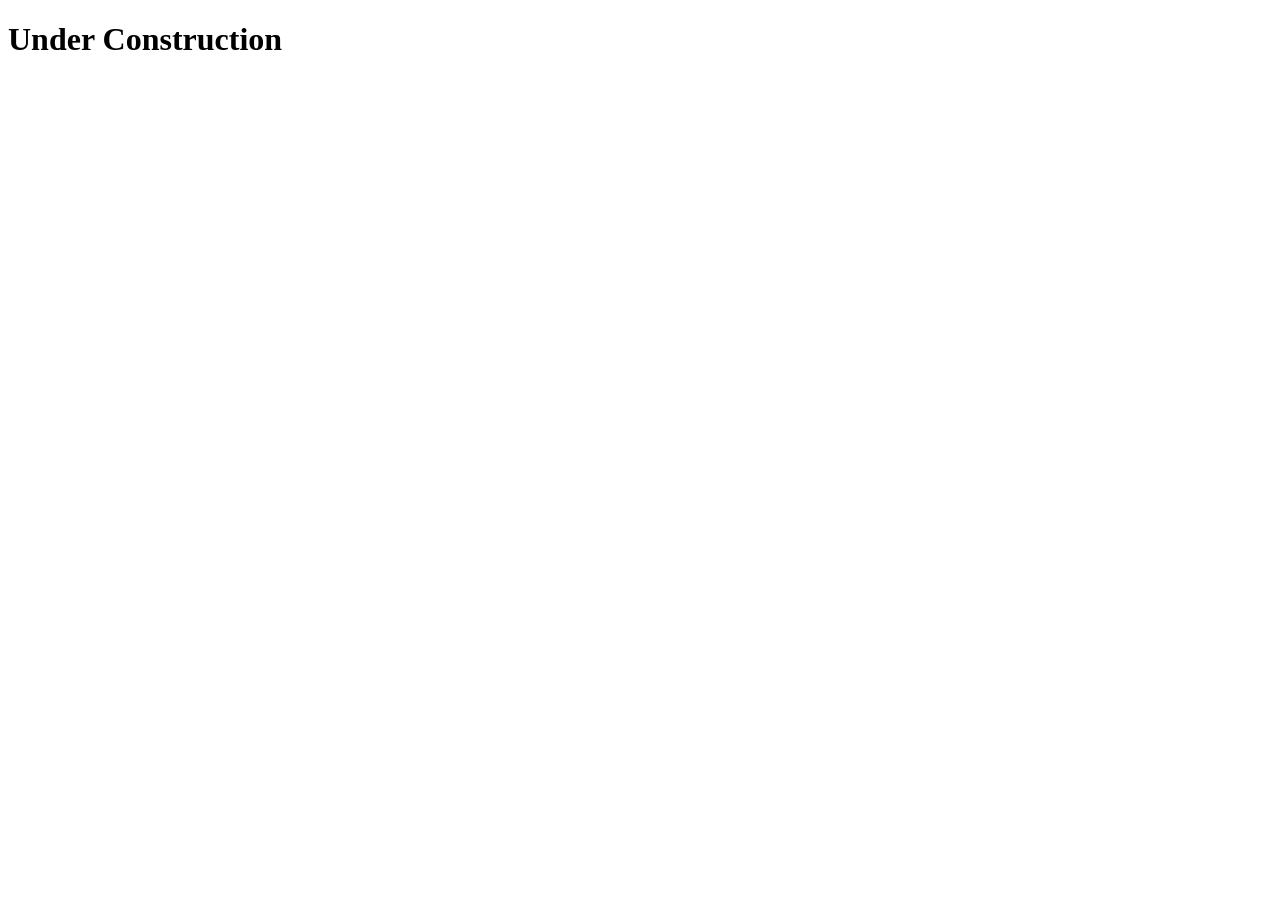
<file: decorations/index.html>
<!DOCTYPE html>
<html lang="en">
<head>
    <meta charset="UTF-8">
    <meta name="viewport" content="width=device-width, initial-scale=1.0">
    <title>Decorating Ideas</title>
    <link rel="icon" href="../images/favicon.ico">
</head>
<body>
    <h1>Under Construction</h1>
</body>
</html>
</file>
